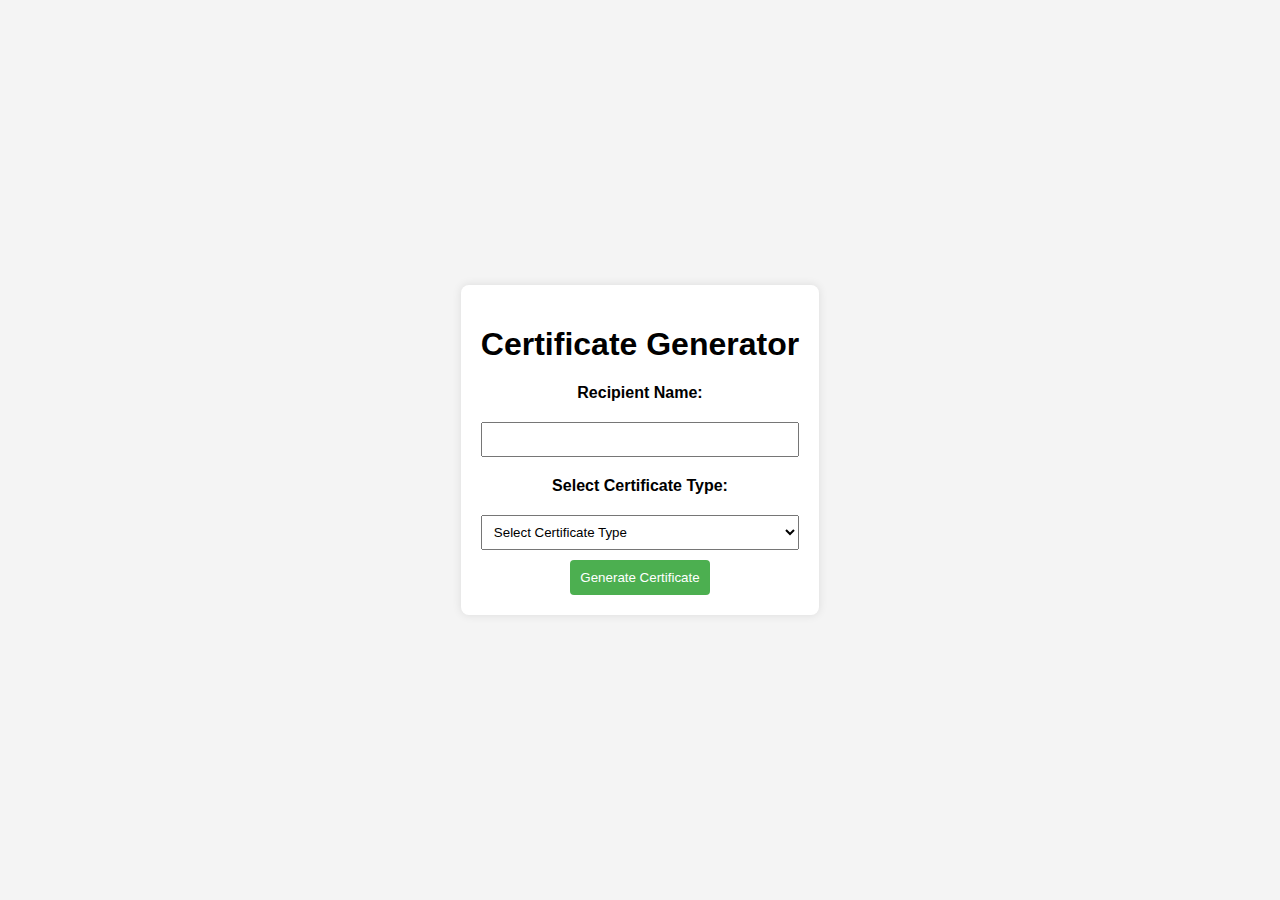
<file: index.html>
<!DOCTYPE html>
<html lang="en">
<head>
    <meta charset="UTF-8">
    <meta name="viewport" content="width=device-width, initial-scale=1.0">
    <title>Certificate Generator</title>
    <link rel="stylesheet" href="styles.css">
</head>
<body>
    <div class="container">
        <h1>Certificate Generator</h1>
        <form id="certificate-form">
            <label for="recipient-name">Recipient Name:</label>
            <input type="text" id="recipient-name" name="recipient-name" required>
            
            
            <label for="certificate-type">Select Certificate Type:</label>
            <select id="certificate-type" name="certificate-type" required>
                <option value="">Select Certificate Type</option>
                <option value="participation">Participation</option>
                <option value="academic">Academic Excellence</option>
                <option value="medical">Medical</option>
                <option value="sports">Sports</option>
            </select>
            <button type="button" onclick="generateCertificate()">Generate Certificate</button>
        </form>
    </div>

    <script>
        function generateCertificate() {
            // Get user input values
            const recipientName = document.getElementById('recipient-name').value;
           
            const certificateType = document.getElementById('certificate-type').value;

            // Redirect to the specific website based on the selected certificate type
            let redirectUrl;
            switch (certificateType) {
                case 'participation':
                    redirectUrl = `http://127.0.0.1:5500/participation.html?name=${encodeURIComponent(recipientName)}`;
                
                    break;
                case 'academic':
                    redirectUrl = `http://127.0.0.1:5500/academicexcellence.html?name=${encodeURIComponent(recipientName)}`;
                    break;
                case 'medical':
                    redirectUrl = `http://127.0.0.1:5500/medicalcertificate.html?name=${encodeURIComponent(recipientName)}`;
                    break;
                case 'sports':
                    redirectUrl = `http://127.0.0.1:5500/sportsachievements.html?name=${encodeURIComponent(recipientName)}`;
                    break;
                default:
                    alert('Please select a certificate type.');
                    return;
            }
            window.location.href = redirectUrl;
        }   
        function downloadCertificate(){
            const container=document.querySelector('.container');
            const clonedContainer=container.cloneNode(true);
            clonedContainer.querySelector('button').remove();

            html12pdf(clonedContainer);
        }
        
        
    </script>
</body>
</html>
</file>
<file: styles.css>
body {
    font-family: 'Arial', sans-serif;
    background-color: #f4f4f4;
    margin: 0;
    padding: 0;
    display: flex;
    justify-content: center;
    align-items: center;
    height: 100vh;
}

.container {
    text-align: center;
    background-color: #fff;
    padding: 20px;
    border-radius: 8px;
    box-shadow: 0 0 10px rgba(0, 0, 0, 0.1);
}

label {
    font-weight: bold;
    display: block;
    margin: 10px 0;
}

input,
select {
    padding: 8px;
    margin: 10px 0;
    width: 100%;
    box-sizing: border-box;
}

button {
    padding: 10px;
    background-color: #4caf50;
    color: #fff;
    border: none;
    border-radius: 4px;
    cursor: pointer;
}

button:hover {
    background-color: #45a049;
}

/* Custom styles for certificates */
.certificate {
    margin-top: 20px;
    padding: 20px;
    border: 2px solid #3498db;
    border-radius: 12px;
    background: linear-gradient(to bottom, #fff, #f2f2f2);
    box-shadow: 0 0 10px rgba(0, 0, 0, 0.3);
}

.participation {
    background-color: #ffcc66;
}

.academicExcellence {
    background-color: #66ccff;
}

.sportsExcellence {
    background-color: #99ff99;
}

.medicalCertificate {
    background-color: #ff9999;
}
</file>
